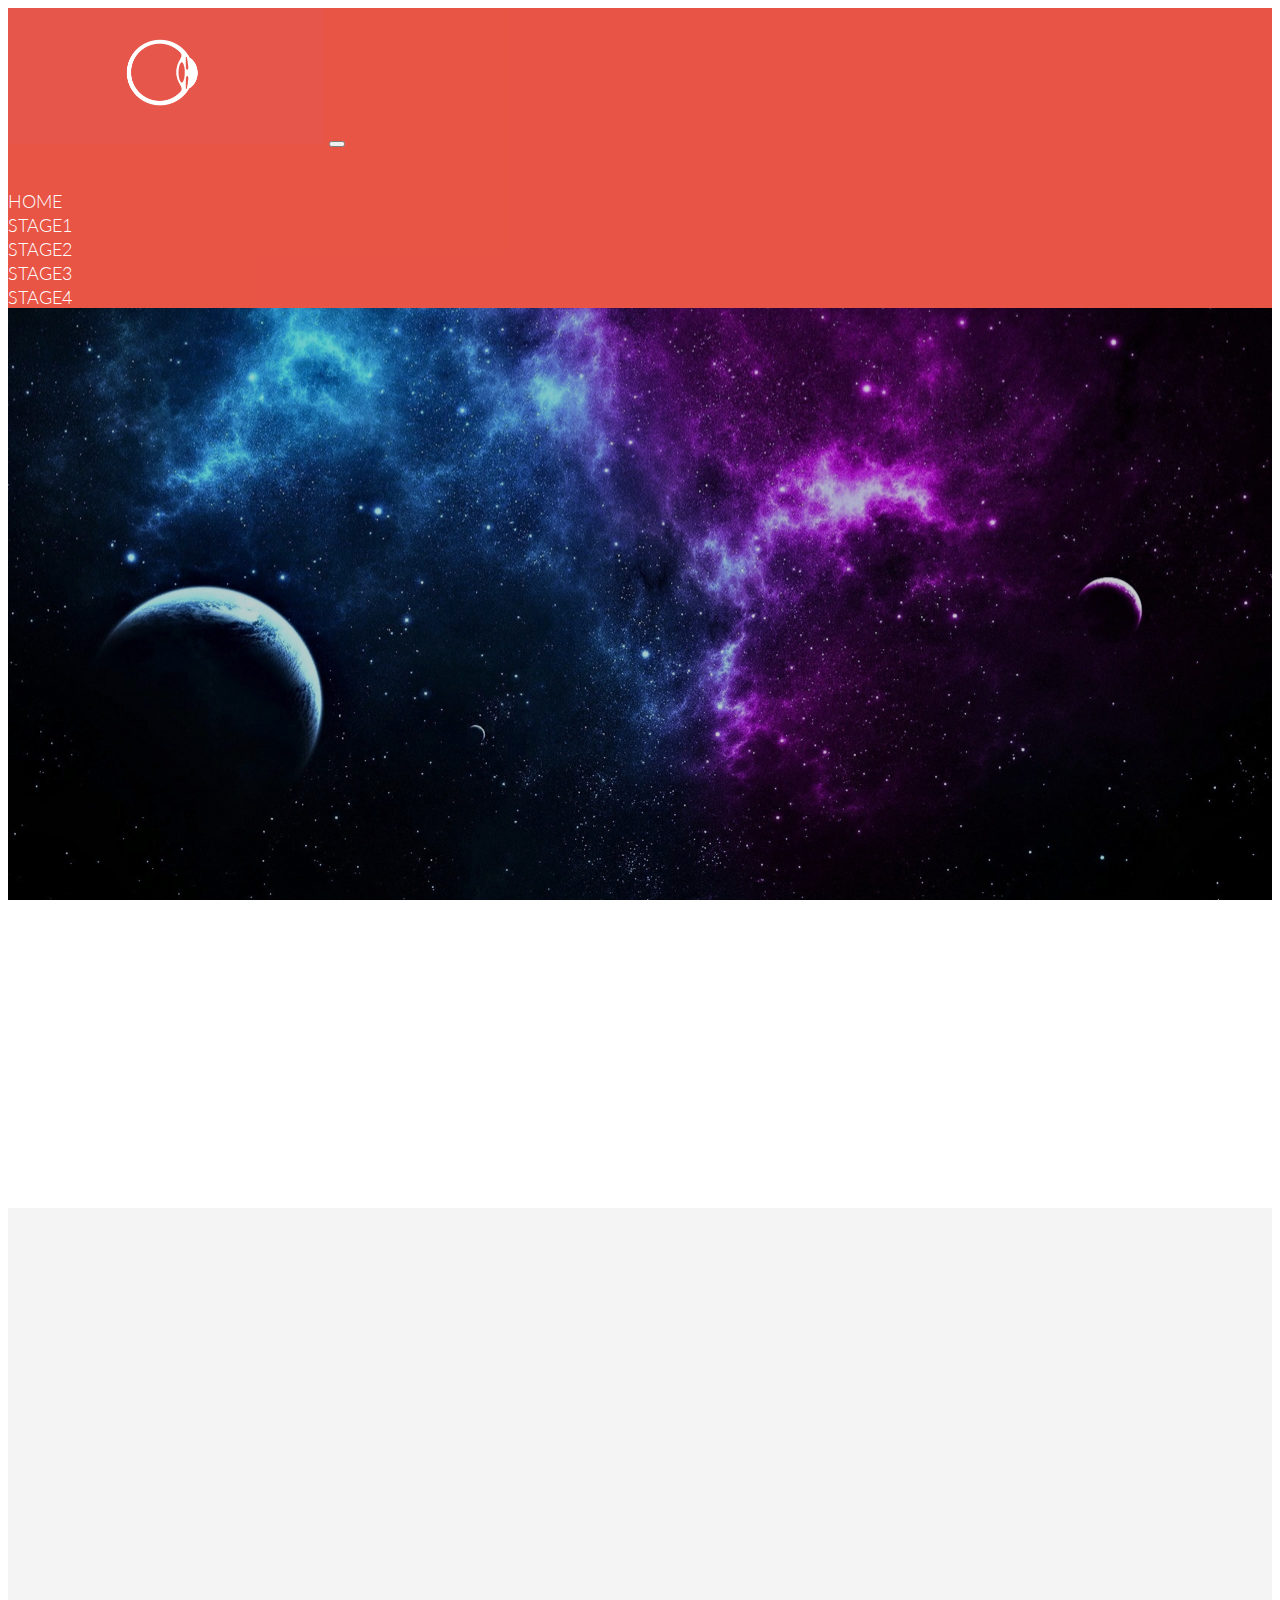
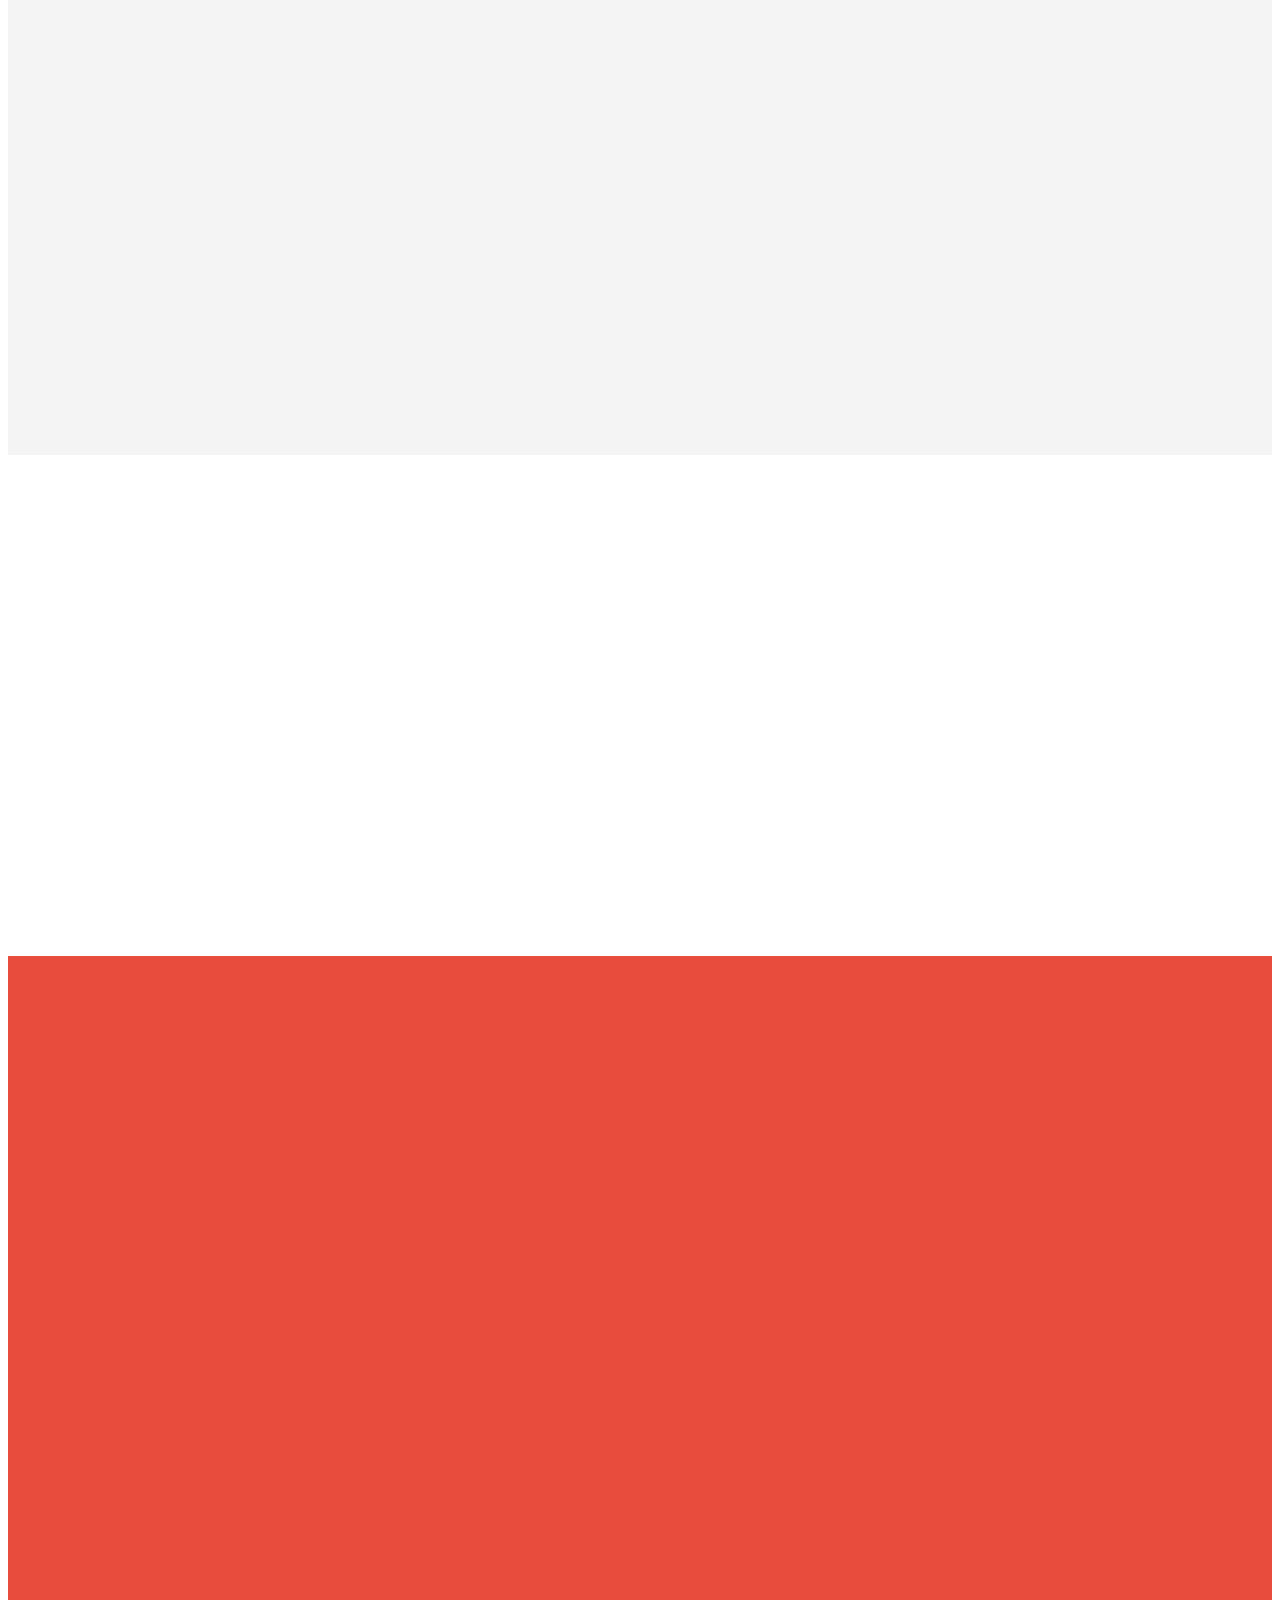
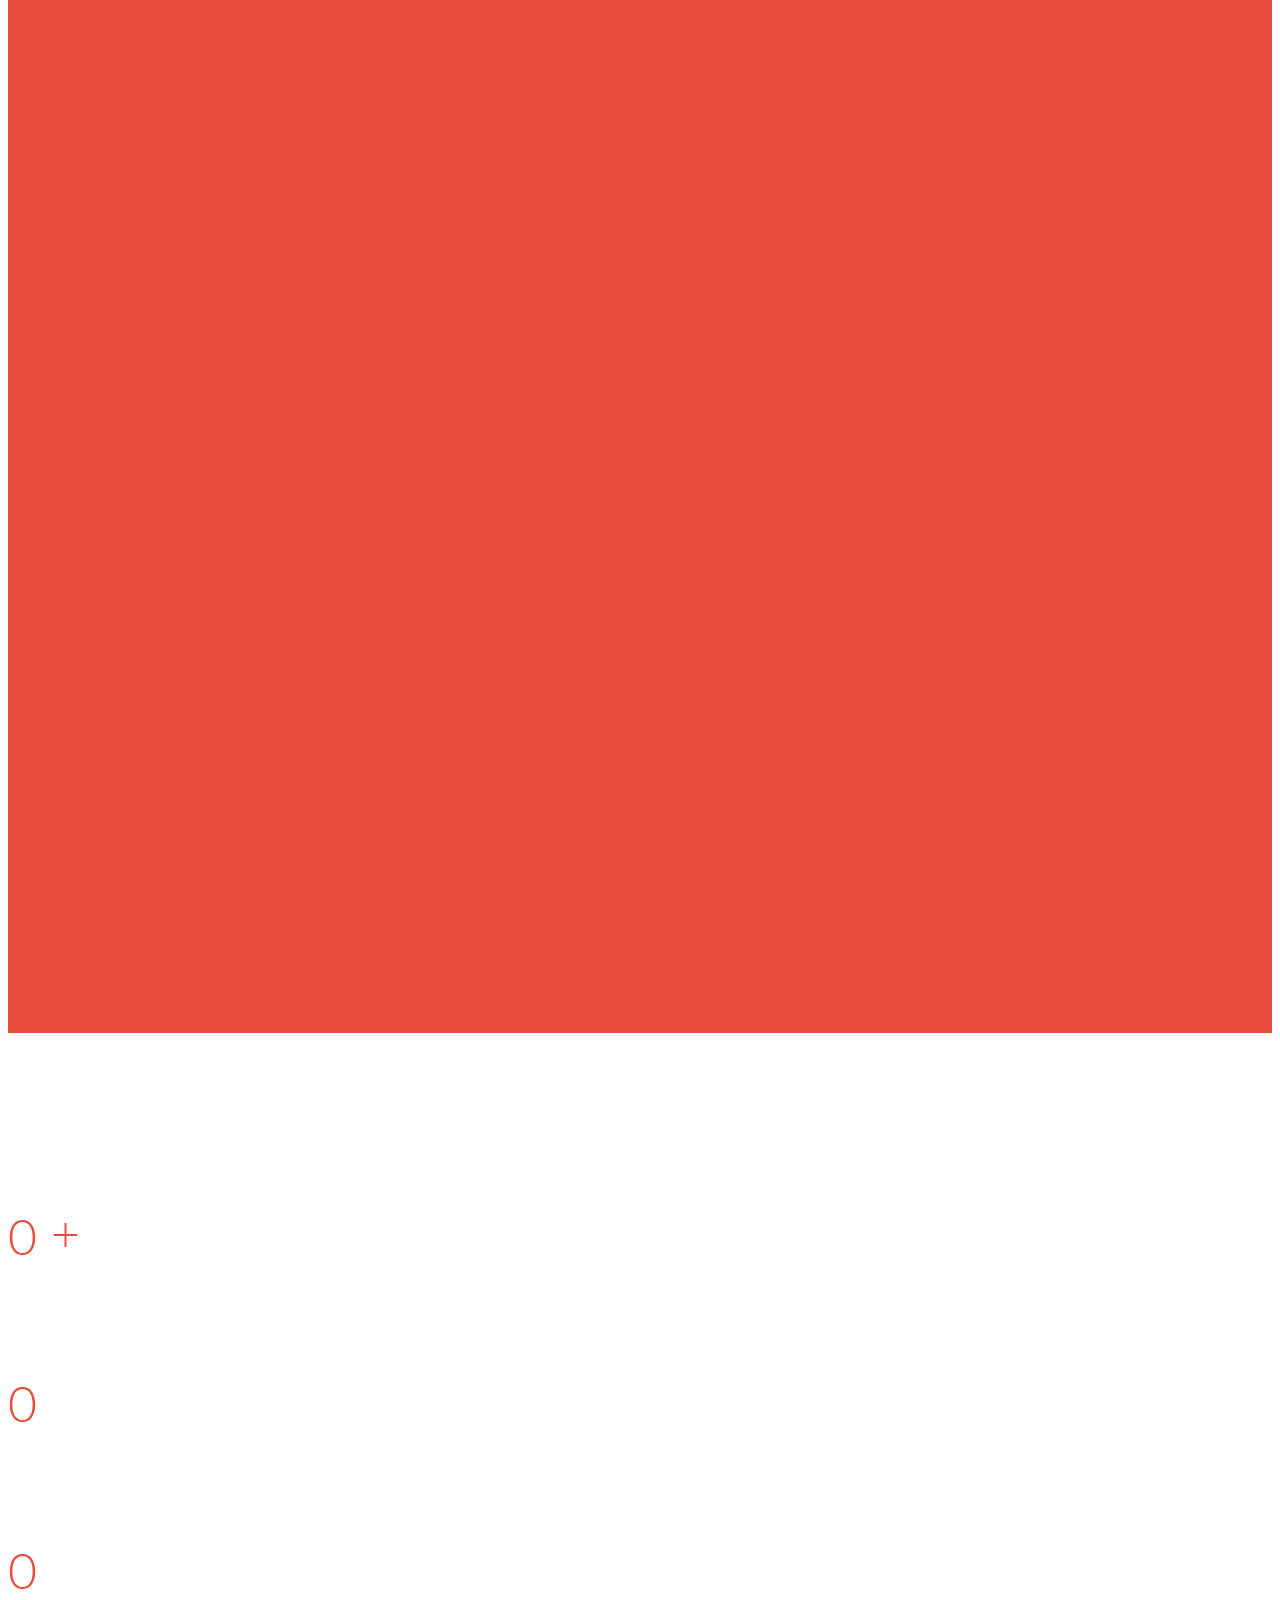
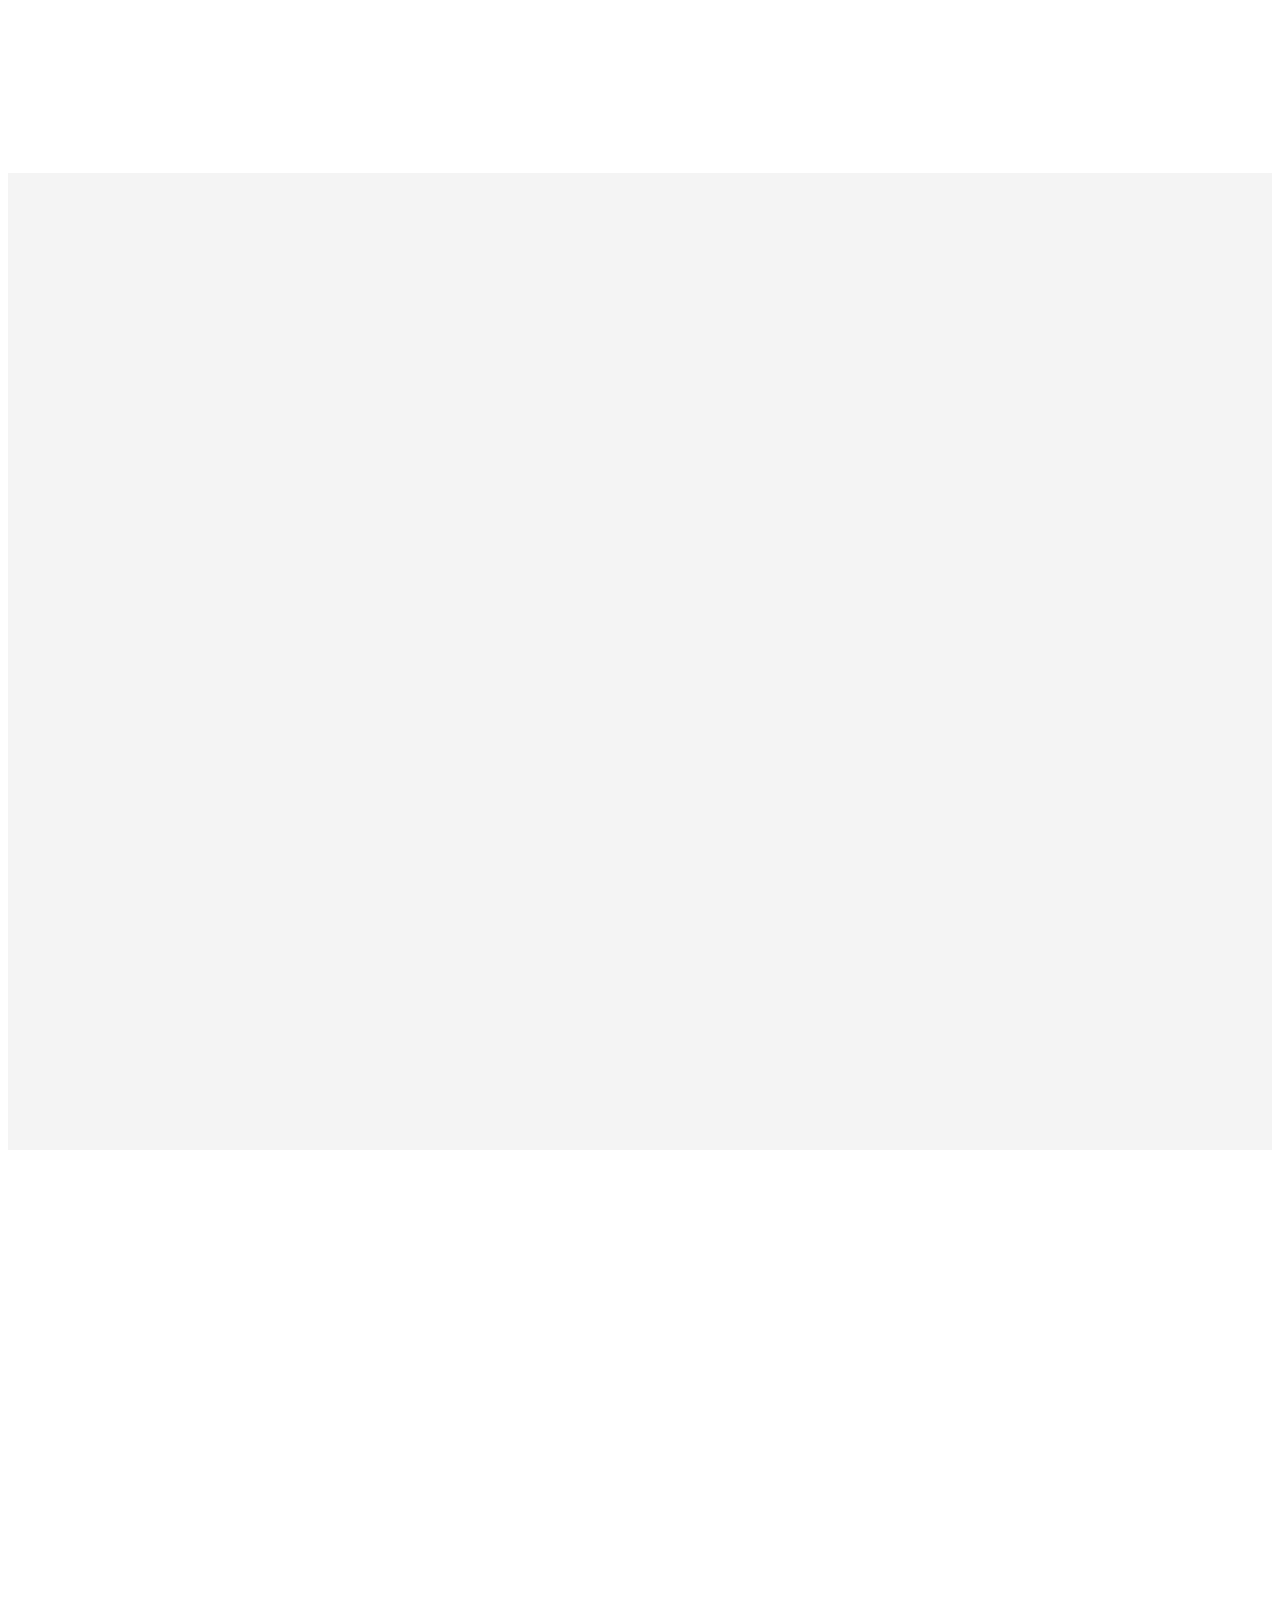
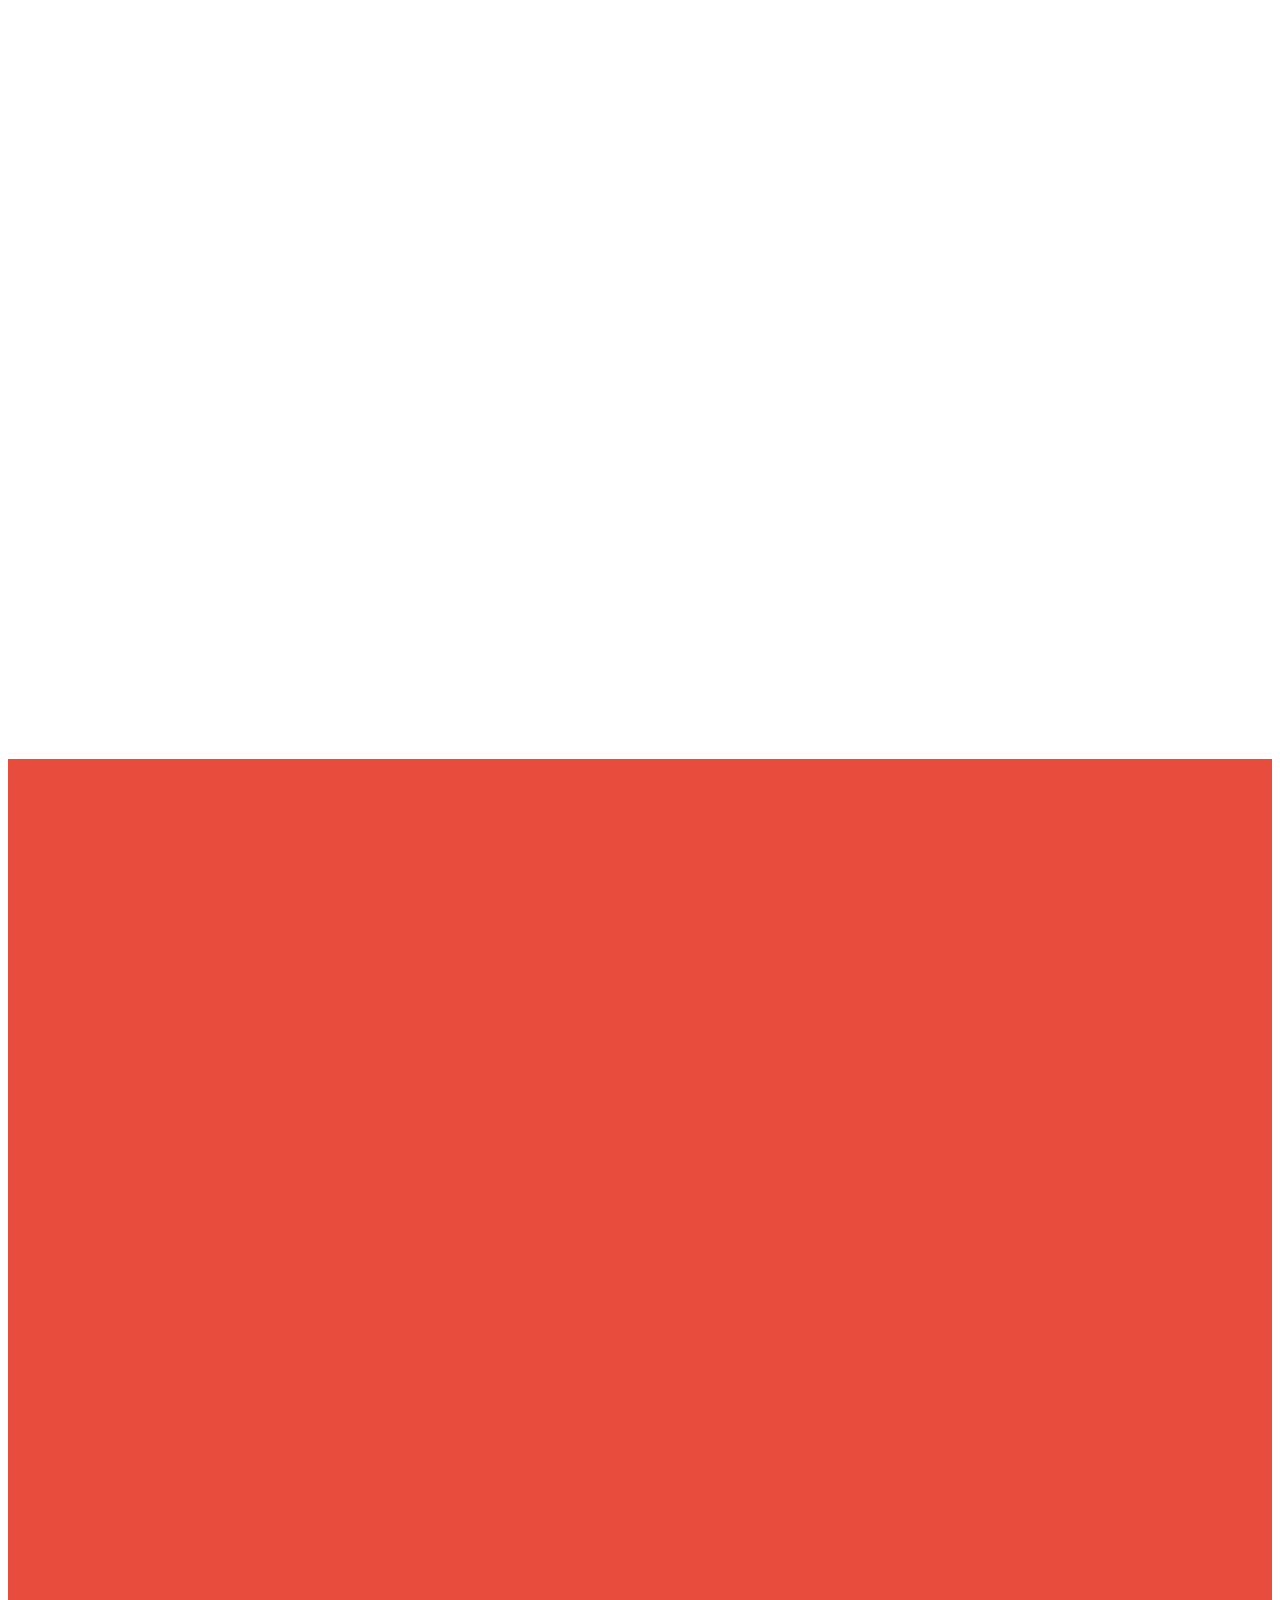
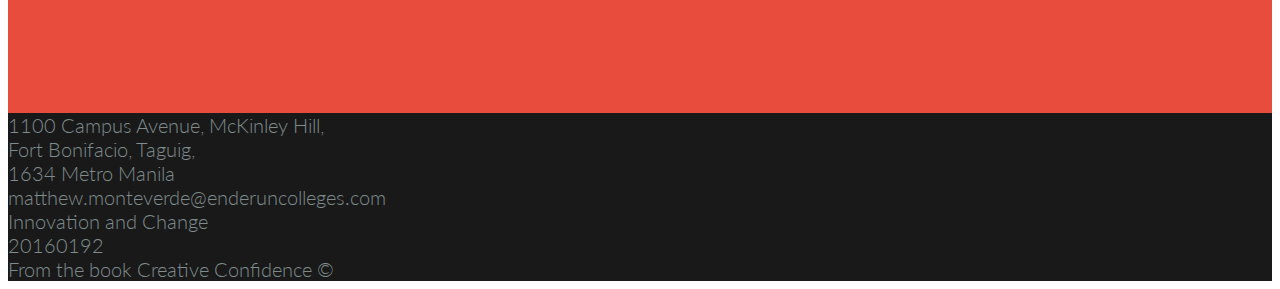
<file: index.html>
<!DOCTYPE html>
<html lang="en">
<head>
    <meta name="viewport" content="width=device-width, initial-scale=1.0">
    <meta charset="UTF-8">
    <meta name="viewport" content="width=device-width, initial-scale=1.0">
    <meta http-equiv="X-UA-Compatible" content="ie=edge">
    <link rel="stylesheet" text="text/css" href="vendors/css/ionicons.min.css">
    <link href='http://fonts.googleapis.com/css?family=Lato:100,300,400,300italic' rel='stylesheet' type='text/css'>
    <link rel="stylesheet" href="https://stackpath.bootstrapcdn.com/bootstrap/4.1.3/css/bootstrap.min.css" integrity="sha384-MCw98/SFnGE8fJT3GXwEOngsV7Zt27NXFoaoApmYm81iuXoPkFOJwJ8ERdknLPMO" crossorigin="anonymous">
    <link rel="stylesheet" href="resources/css/style.css">
    <link rel="stylesheet" href="resources/css/queries.css">
    <link rel="stylesheet" href="vendors/css/odometer-theme-minimal.css">
    <link rel="stylesheet" href="vendors/css/animate.css">
    <title>Seeds of Creative Energy</title>
</head>
<body>
    <!--- NAVIGATION BAR --->
    <nav class="navbar navbar-dark navbar-expand-lg fixed-top wow fadeIn">
        <div class="container navbar-inner">
            <a href="index.html" class="navbar-brand meter-logo"><img src="resources/img/logo.png" href="index.html" class="d-inline-block"></a>
            <button class="navbar-toggler" data-toggle="collapse" data-target="#navbarCollapse">
                <span class="navbar-toggler-icon"></span>
            </button>
            <div class="collapse navbar-collapse" id="navbarCollapse">
                <ul class="navbar-nav mr-auto">
                    <li class="nav-item mr-3">
                        <a href="index.html" class="nav-link" style="color: white;">HOME</a>
                    </li>
                    <li class="nav-item mr-3">
                        <a href="stage1.html" class="nav-link" style="color: white;">Stage1</a>
                    </li>
                    <li class="nav-item mr-3">
                        <a href="stage2.html" class="nav-link" style="color: white;">Stage2</a>
                    </li>
                    <li class="nav-item">
                        <a href="stage3.html" class="nav-link" style="color: white;">Stage3</a>
                    </li>
                    <li class="nav-item">
                        <a href="stage4.html" class="nav-link" style="color: white;">Stage4</a>
                    </li>
                  
                </ul>
            </div>
        </div>
    </nav>

    <!--- MAIN HEADER --->
    <header class="main-header" >
        <div class="header-text wow fadeIn" data-wow-offset="250">
            <h1>Seeds of <br>creative energy<br></h1>
            <a class="btn btn-primary btn-circle center-block mr-2" href="stage1.html" role="button">Rethink Everything</a>
            <a class="btn btn-outline-primary center-block mr-2 js--scroll-to-potential" href="#" role="button">Potential</a>
        </div>
    </header>

    <!--- FEATURES-SECTION --->
    <section class="features-section primary-section">
        <div class="container">
            <div class="row">
                <div class="col-lg-12 text-center">
                    <h2 class="wow fadeInUp" data-wow-offset="300">Creative Minds</h2>
                    <img class="jobs wow fadeInUp" data-wow-offset="200" src="resources/img/jobs.jpg" alt="" >
                    <p class="short-copy text-lg-center wow fadeInUp" data-wow-offset="100">“the minute that you understand that you can poke life and actually something will … pop out the other side, that you can change it, you can mold it, that’s maybe the most important thing … Once you learn that, you’ll never be the same again." -Steve Jobs
                    </p>
                </div>
            </div>
        </div>    
    </section>

    <!--- COSMOS-SECTION --->
    <section class="cosmos-section primary-section">
        <div class="container">
            <div class="row">
                <div class="col-lg-12 text-center">
                    <h2 class="wow fadeInUp" data-wow-offset="300">Cosmos</h2>
                    <p class="short-copy text-lg-center wow fadeInUp" data-wow-offset="300">You are not an isolated entity, but a unique, irreplaceable part of the cosmos. Don't forget this. You are an essential piece of the puzzle of humanity. Each of us is a part of a vast, intricate, and perfectly ordered human community. But where do you fit into this web of humanity? It is important to step back and assess where you want to spend your energy on. This guided methodology teaches us how to unleash our creative energy. Let's start with the basics!
                    </p>
                </div>
            </div>
        </div>    
    </section>    

<!--- SWEET-SECTION --->
        <section class="sweet-section primary-section">
            <div class="container">
                <div class="row">
                    <div class="col-lg-12 text-center">
                        <h2 class="wow fadeInUp" data-wow-offset="300">A Balance Act</h2>
                        <p class="short-copy text-lg-center wow fadeInUp" data-wow-offset="300">Lorem ipsum dolor sit amet, consectetur adipisicing elit. Placeat et fugiat quisquam eligendi, dolorem quidem tenetur sequi voluptatem corporis enim praesentium maxime. Rem sequi illum eos nesciunt numquam, praesentium aspernatur magni vero architecto. Unde ipsam est distinctio libero porro ad quasi maxime delectus, placeat, inventore id, assumenda nobis magni dicta. Provident corporis, quam maiores iste libero recusandae nisi voluptate qui rerum sit fugiat odit ducimus dolor dolores nobis repellendus expedita dolorem id temporibus doloremque repudiandae doloribus aspernatur modi? Modi, assumenda? Id, illum? Odio ratione corporis officiis sunt a vero aliquid repellat, deleniti consectetur! Voluptate aliquid laudantium laborum illum asperiores iste quis mollitia dolor porro quod ullam nostrum praesentium rem culpa magni, incidunt dolorum quisquam cumque, libero vel reprehenderit id quos? Iste vel quae numquam et provident ea laboriosam animi quibusdam quisquam porro culpa veritatis, sit eaque consequuntur sed sunt quis id aliquam veniam tempora temporibus dignissimos eos aliquid voluptates. Eos.
                        </p>
                    </div>
                </div>
                <div class="row">
                    <img class="sweet center wow fadeInUp" data-wow-offset="200" src="resources/img/sweet.jpg" alt="" height=370 width=600>
                </div>
                <div class="row justify-content-around wow fadeInUp" data-wow-offset="200">
                    <div class="col-lg-4 text-center">
                        <i class="ion-flash icon"></i>
                        <h3>Technical (Feasible)</h3>
                        <p class="p-feature">Lorem ipsum dolor sit amet consectetur adipisicing elit. Est numquam repellendus dolorem accusantium ipsa iste a, veniam cumque, praesentium obcaecati eaque excepturi ullam quasi quisquam?</p>
                    </div>
                    <div class="col-lg-4 text-center item-hl">
                        <i class="icon ion-settings"></i>
                        <h3>People (Desirable)</h3>
                        <p class="p-feature">Lorem ipsum dolor sit amet consectetur adipisicing elit. Libero voluptatum earum ipsum, numquam magni nisi? A hic voluptatum aperiam dignissimos alias molestias vero distinctio omnis? </p>
                    </div>
                    <div class="col-lg-4 text-center item-hl">
                        <i class="ion-ios-stopwatch icon"></i>
                        <h3>Business (Viable)</h3>
                        <p class="p-feature">Lorem ipsum dolor sit amet consectetur, adipisicing elit. Tempora, ab officiis! Quibusdam fuga consequatur voluptate. Quibusdam omnis ut, hic dolorum in tempore itaque blanditiis delectus.</p>
                    </div>
                </div>
            </div>    
        </section>


    <!--- ODOMETER --->
    <section class="odometer-section primary-section">
        <div class="container">
            <div class="row">
                <div class="col-lg-4 text-center">
                    <p id="odometer" class="odometer odometer_number_one">
                   0
                    </p>
                    <h3 class="text-center wow flash" data-wow-offset="100">CREATIVE MINDS</h3>
                </div>
                <div class="col-lg-4 text-center">
                    <p id="odometer" class="odometer odometer_number_two">
                   0
                    </p>
                    <h3 class="text-center wow flash" data-wow-offset="100">METHODOLOGY</h3>
                </div>
                <div class="col-lg-4 text-center">
                    <p id="odometer" class="odometer odometer_number_three">
                   0
                    </p>
                    <h3 class="text-center wow flash" data-wow-offset="100">STAGES</h3>
                </div>
            </div>
        </div>
    </section>

    <!--- PROCESS-SECTION --->
    <section class="process-section primary-section">
        <div class="container">
            <div class="row">
                <div class="col-lg-12 text-center">
                    <h2 class="wow fadeInUp" data-wow-offset="400">DESIGN METHODOLOGY</h2>
                </div>
            </div>
            <div class="row wow fadeInUp" data-wow-offset="400">
                <div class="col-lg-3">
                    <h3 class="col text-xs-center text-lg-center">Inspire</h3>
                    <p class="p-feature">Lorem ipsum dolor sit amet, consectetur adipisicing elit. Sapiente recusandae dolor assumenda nesciunt architecto saepe minima ad ipsa, quibusdam eaque!   </p>
                </div>
                <div class="col-lg-3">
                    <h3 class="col text-xs-center text-lg-center">Synthesize</h3>
                    <p class="p-feature">Lorem ipsum dolor sit amet, consectetur adipisicing elit. Error odio sequi laudantium debitis sit. Dolores molestiae eos saepe doloremque, delectus deleniti ducimus iusto sit minima.</p>
                </div>
                <div class="col-lg-3">
                    <h3 class="col text-xs-center text-lg-center">Ideate</h3>
                    <p class="p-feature">Lorem ipsum dolor sit, amet consectetur adipisicing elit. Rerum, adipisci perferendis mollitia voluptate optio laudantium, natus facere provident quos dolore cumque at consequuntur doloremque rem.</p>
                </div>
                <div class="col-lg-3">
                    <h3 class="col text-xs-center text-lg-center">Implement</h3>
                    <p class="p-feature">Lorem ipsum dolor sit amet consectetur adipisicing elit. Accusamus, ea. Ad, assumenda dolorum error exercitationem possimus repudiandae culpa hic, ipsam magni molestias ex eligendi accusamus!</p>
                </div>
            </div>
            <div class="row mt-5">
                <img src="resources/img/art-2.jpg" class = "flat wow fadeInUp" data-wow-offset="200" alt="" style="width: 200px;">
            </div>
        </div>
    </section>

    <!-- POTENTIAL-SECTION -->
    <section class="potential-section js--potential-section primary-section">
        <div class= "container">
            <div class="row">
                <div class="col-lg-6 photo-image text-center wow fadeInRight" style="font-size: 8px;">
                    <img class=" wow fadeInLeft" data-wow-offset="400" src="resources/img/philippines.png" alt="">
                    <div class="mt-3">Icons made by <a href="http://www.freepik.com" title="Freepik">Freepik</a> from 
                    <a href="https://www.flaticon.com/" title="Flaticon">www.flaticon.com</a> is licensed by 
                    <a href="http://creativecommons.org/licenses/by/3.0/" title="Creative Commons BY 3.0" target="_blank">CC 3.0 BY</a>
                    </div>
                </div>
                <div class="col-lg-6 text-left text-center photo-image-p">
                    <h2 class="wow fadeInDown" data-wow-offset="450">The Philippines is Creative</h2>
                    <p class="potential-s p-lg-feature wow fadeInRight" data-wow-offset="250">Lorem ipsum dolor sit amet consectetur adipisicing elit. Delectus perferendis iste, unde blanditiis commodi mollitia! Et sed consequuntur minus aperiam, ipsa suscipit numquam error natus quasi maxime doloribus possimus? Est, eius quidem iste temporibus error, sint non consequatur iure rem rerum sapiente? Perferendis architecto perspiciatis deserunt numquam ipsum ea velit impedit sit similique repellat beatae veritatis, soluta, facere quasi quod!
                    </p>
                    <hr class="wow fadeInUp" data-wow-offset="250">
                </div>
            </div>
        </div>
    </section>

    <!-- CONTACT-SECTION -->
    <section class="contact-section primary-section">
        <div class="container">
            <div class="row wow fadeInDown" data-wow-offset="200">
                <div class="col-lg-12">
                    <h2>Let's get in touch</h2>
                </div>
            </div>
            <div class="row mt-2">
                <div class="map col-lg-6 wow fadeInUp" data-wow-offset="200">
                    <iframe src="https://www.google.com/maps/embed?pb=!1m18!1m12!1m3!1d3862.1661642555437!2d121.05084995076093!3d14.532486182587702!2m3!1f0!2f0!3f0!3m2!1i1024!2i768!4f13.1!3m3!1m2!1s0x3397c8c6d1756ca1%3A0xcfd103c7efac2010!2sEnderun+Colleges!5e0!3m2!1sen!2sph!4v1557902924250!5m2!1sen!2sph" width="100%" height="450" frameborder="0" style="border:0" allowfullscreen></iframe>
                </div>
                <div class="col-lg-6">
                    <div>
                        <form>
                            <div class="form-group wow fadeInRight" data-wow-offset="200">
                                <input type="text" class="form-control form-control-sm" placeholder="Name">
                            </div>
                            <div class="form-group wow fadeInRight" data-wow-offset="200">
                                <input type="email" class="form-control form-control-sm" placeholder="Email">
                            </div>
                            <div class="form-group wow fadeInRight" data-wow-offset="200">
                                <input class="form-control form-control-sm" placeholder="Contact Number">
                            </div>
                            <div class="form-group wow fadeInRight" data-wow-offset="200">
                                <input class="form-control form-control-sm" placeholder="Company">
                            </div>
                            <div class="form-group wow fadeInRight" data-wow-offset="200">
                                <textarea class="form-control form-control-sm" placeholder="Message"></textarea>
                            </div>
                            <input type="submit" value="Submit" class="btn btn-outline-light btn-fix-contact wow fadeInUp" data-wow-offset= "120">
                        </form>    
                    </div>
                </div>
            </div>
        </div>
    </section>

    <!-- MAIN-FOOTER -->
    <footer class="main-footer py-lg-5">
        <div class="container">
            <div class="row ">
                <div class="col-md-6 text-md-left">
                        1100 Campus Avenue, McKinley Hill, <br> Fort Bonifacio, Taguig, <br>1634 Metro Manila
                </div>
                <div class="col-md-6 text-md-right">matthew.monteverde@enderuncolleges.com<br>
                        Innovation and Change<br>
                        20160192
                </div>
            </div>
            <div class="row">
                <div class="col-md-6 offset-md-3 text-center">From the book Creative Confidence &copy;</div>
            </div>
        </div>
    </footer> 

    <script src="http://code.jquery.com/jquery-3.3.1.min.js"   integrity="sha256-FgpCb/KJQlLNfOu91ta32o/NMZxltwRo8QtmkMRdAu8=" crossorigin="anonymous"></script>
    <script type="text/javascript"></script>
    <script src="https://cdnjs.cloudflare.com/ajax/libs/popper.js/1.14.3/umd/popper.min.js" integrity="sha384-ZMP7rVo3mIykV+2+9J3UJ46jBk0WLaUAdn689aCwoqbBJiSnjAK/l8WvCWPIPm49" crossorigin="anonymous"></script>
    <script src="https://stackpath.bootstrapcdn.com/bootstrap/4.1.3/js/bootstrap.min.js" integrity="sha384-ChfqqxuZUCnJSK3+MXmPNIyE6ZbWh2IMqE241rYiqJxyMiZ6OW/JmZQ5stwEULTy" crossorigin="anonymous"></script>
    <script src="vendors/js/odometer.js"></script>
    <script src="vendors/js/wow.min.js"></script>
    
    <script>

    // odometer //

        $.fn.isInViewport = function() {
            var elementTop = $(this).offset().top;
            var elementBottom = elementTop + $(this).outerHeight();

            var viewportTop = $(window).scrollTop();
            var viewportBottom = viewportTop + $(window).height();

            return elementBottom > viewportTop && elementTop < viewportBottom;
        };

        $(window).on('resize scroll', function() {
        $('.odometer').each(function() {
            if ($(this).isInViewport()) {
        
                setTimeout(function(){
                $('.odometer_number_one').html(34);
                $('.odometer_number_two').html(1);
                $('.odometer_number_three').html(4);
        }, 0);
        } else {
        }
        });
        });

    // wow.js // 

    new WOW().init();

    /* Scroll to Potential */
        $(document).ready(function() {
            $('.js--scroll-to-potential').click(function () {
        $('html, body').animate({scrollTop: $('.js--potential-section').offset().top}, 1000);
            });
        });


    </script>
</body>
</html>
</file>
<file: resources/css/style.css>
/* ------------------------------------- */
/* MAIN */
/* ------------------------------------- */

body {
    background: rgb(255, 255, 255);
    color: rgb(0, 0, 0);
    font-family: 'Lato';
}

html {
    background-color: #fff;
    color: #555;
    font-family: 'Lato', 'Arial', sans-serif;
    font-weight: 300;
    font-size: 20px;
    text-rendering: optimizeLegibility;
}

/*-- HEADERS --*/
h1,
h2,
h3 {
    font-weight: 300;
    text-transform: uppercase;
}

h1 {
    margin-top: 0;
    margin-bottom: 20px;
    color: #fff;
    font-size: 220%; 
    word-spacing: 4px;
    letter-spacing: 1px;
}

h2 {
    font-size: 180%;
    word-spacing: 2px;
    text-align: center;
    margin-bottom: 30px;
    letter-spacing: 1px;
    color: #555;
}

h2:after {
    display: block;
    height: 2px;
    background-color: #e74c3c;
    content: " ";
    width: 200px;
    margin: 0 auto;
    margin-top: 30px;
}

h3 {
    font-size: 110%;
    text-align: center;
    color: #555;
    margin-bottom: 15px;
}

h4 {
    color: #e74c3c;
    font-size: 150%;
    margin-top: 190px;

}

h5 {
    color: white;
    font-size: 250%;
    font-weight: 300;
}

/*-- PARAGRAPHS --*/

.p-feature,
.p-lg-feature {
    font-weight: 350;
    color: #555;
}


.p-feature {
    font-size: 90%;
}

.short-copy {
    line-height: 145%;
    width: 70%;
    margin-left: 15%;
    text-align: center;
    margin-bottom: 30px;
    color: #555;
}

/* ------------------------------------- */
/* FEATURES */
/* ------------------------------------- */

/*-- NAVIGATION-LOGO --*/

.meter-logo img{
    width: 25%;
    height: 25%;
}


/*-- ICON --*/

.icon {
    font-size: 300%;
    color: #e74c3c;
    margin-bottom: 10px
}

/*-- BUTTONS --*/
.btn-circle {
    display: inline-block;
    padding: 10px 30px;
    border-radius: 15px;
    text-align: center;
    font-size: 15px; 
    line-height: 1.1;
    text-transform: uppercase;
    background-color: #e74c3c;
    border-radius: 200px;
}

.btn-circle:hover {
    background-color: #e74c3c;
}

.btn-outline-primary {
    display: inline-block;
    padding: 10px 30px;
    border-radius: 15px;
    text-align: center;
    font-size: 15px; 
    line-height: 1.1;
    text-transform: uppercase;
    color: #e74c3c;
    border-radius: 200px;
    border-color: #e74c3c;
}

.btn-outline-primary:hover {
    background-color: #e74c3c;
}

.btn-fix-contact, 
.btn-fix-signup {
    padding: 0 2%;
    font-size: 110%;
    width: 100%;
}


/* ------------------------------------- */
/* NAVIGATION */
/* ------------------------------------- */
/*-- NAVIGATION BAR --*/

.navbar {
    font-weight: 300;
    opacity: 0.95;
    background-color: #e74c3c;
}

.navbar-nav {
    color: #e74c3c;
    font-size: 20px;
    list-style: none;
    margin-top: 40px;
}

.navbar-nav li a:link,
.navbar-nav li a:visited {
    padding: 5px 0;
    color: white;
    text-decoration: none;
    text-transform: uppercase;
    font-size: 90%;
    border-spacing: 0;
    border-bottom: 2px solid transparent;
    transition: border-bottom 0.5s;
}

.navbar-nav li a:hover,
.navbar-nav li a:active {
    border-bottom: 2px solid white;
}

/* ------------------------------------- */
/* HEADERS */
/* ------------------------------------- */

/*-- MAIN HEADER --*/

.main-header {
    display: table;
    width: 100%;
    height: 100vh;
    min-height: 786px;
    background-image: linear-gradient(rgba(0, 0, 0, 0.2), rgba(0, 0, 0, 0.2)), url(../css/shatter.gif);
    opacity: 1;
    position: relative;
    overflow: hidden;

    background-attachment: fixed;
    background-position: center;
    background-repeat: no-repeat;
    background-size: cover;
}

  .header-text {
    position: absolute;
    width: 1140px;
    top: 50%;
    left: 50%;
    -webkit-transform: translate(-50%, -50%);
    -ms-transform: translate(-50%, -50%);
    transform: translate(-50%, -50%);
}

/*-- SECOND HEADER (FOR SECONDARY HTML FILES) --*/

.second-header {
    display: table;
    width: 100%;
    height: 50vh;
    background-image: url(../css/shatter.gif);
    position: relative;
    overflow: hidden;
    background-attachment: fixed;
    background-position: center;
    background-repeat: no-repeat;
    background-size: cover;
}


/* ------------------------------------- */
/* INDEX.HTML FILE */
/* ------------------------------------- */
/*--FEATURE-SECTION--*/

.features-section {
    padding-top: 120px;
    padding-bottom: 70px;
    background-color: #f4f4f4;
}

.jobs {
    margin-bottom: 30px;
    height: 350px;
    width: 510px;
}

.center {
  display: block;
  margin-left: auto;
  margin-right: auto;
}

/*--COSMOS-SECTION--*/

.cosmos-section {
    padding-top: 120px;
    background-color: white;
    padding-bottom: 70px;
}

/*--SWEET-SECTION--*/

.sweet-section {
    padding-top: 120px;
    background-color: #e74c3c;
    padding-bottom: 70px;
}

.sweet-section h2 {
    color: white;
}

.sweet-section h2:after {
    display: block;
    height: 2px;
    background-color: white;
    content: " ";
    width: 200px;
    margin: 0 auto;
    margin-top: 30px;
}

.sweet-section .short-copy {
    color: white;
}

.sweet-section .icon {
    color: white;
}

.sweet-section .p-feature {
    color: white;
}

.sweet-section h3 {
    color: white;
}

/*--ODEMETER-SECTION--*/

.odometer-section  {
    background-image: linear-gradient(rgba(0, 0, 0, 0.8), rgba(0, 0, 0, 0.8)), url("galaxy.jpg");
    padding-top: 120px;
    padding-bottom: 120px; 
    background-attachment: fixed;
    background-position: center;
    background-repeat: no-repeat;
    background-size: cover;
}

.odometer-section h3 {
    margin-top: 0;
    color: white;
}

.odometer {
    font-size: 50px;
    color: #e74c3c;
    margin-bottom: 5px;;
}


.odometer_number_one .odometer-inside:after {
    content: " +";
}

/*--PROCESS-SECTION--*/

.process-section {
    padding-top: 120px;
    background-color: #f4f4f4;
    counter-reset: ctr;
}

.process-section img {
    height: 60%;
    width: 60%;
}
  
.process-section h3 {
    margin-top: 50px;
    line-height: 2.5rem;
    position: relative;
  }
  
.process-section h3::before {
    content: counter(ctr);
    counter-increment: ctr;
    display: block;
    font-size: 1.2rem;
    font-weight: 500;
    text-align: center;
    color: #FFFFFF;
    background-color: #e74c3c;
    height: 2.3rem;
    width: 2.3rem;
    border-radius: 50%;
    position: absolute;
    left: 0;
    top: 0;
  }

  .flat {
      display: block;
      margin-left: auto;
      margin-right: auto;
      width: 250px;
      height: 250px;
  }


/*--POTENTIAL-SECTION--*/

.potential-section hr {
    background-color: none !important;
    height: 1px !important;
    width: 70% !important;
}

.photo-image {
    background-color: white;
    padding-top: 170px;
    padding-bottom: 70px;
    position: left;
}

.photo-image-p {
    padding-top: 150px;
}

.potential-section img {
    height: 90%;
}

.potential-s {
    line-height: 145%;
    width: 100%;
    text-align: center;
    color: #555;
    margin-bottom: 30px;
}

/*-- CONTACT-SECTION --*/

.contact-section {
    padding-top: 120px;
    background-color: #e74c3c;
    padding-bottom: 70px;
}

.contact-section h2 {
    color: white;
}

.contact-section h2:after {
    display: block;
    height: 2px;
    background-color: white;
    content: " ";
    width: 200px;
    margin: 0 auto;
    margin-top: 30px;
}

/* ------------------------------------- */
/* FOOTER */
/* ------------------------------------- */
/*-- MAIN FOOTER --*/

.main-footer {
    background-color: rgba(0, 0, 0, 0.900);
    color: #7f8c8d;
    clear: both;
}

/* ------------------------------------- */
/* SECONDARY HTML FILES */
/* ------------------------------------- */

/*-- ABOUT HTML FILE --*/

.history-section, 
.businessprocess-section,
.operate-section {
    padding-top: 120px; 
    padding-bottom: 70px;
}

.history-section {
    background-color: white;
}

.businessprocess-section {
    background-color: #f4f4f4;
}

.operate-section {
    background-color: #e74c3c;
}

.operate-section h2,
.operate-section p {
    color: white;
    text-align: center;
}

.operate-section h2:after {
    display: block;
    height: 2px;
    background-color: white;
    content: " ";
    width: 200px;
    margin: 0 auto;
    margin-top: 30px;
}    

.diamond {
    height: 470px;
    width: 660px;
}

.blueprint {
    height: 480px;
    width: 580px;
}

.journey {
    height: 280px;
    width: 600px;
}
/*-- EQUIPMENT HTML FILE --*/

.equipment-showcase {
    list-style: none;
    width: 100%;
}

ul {
    margin: 0;
    padding: 0;
}

.equipment-showcase li {
    display: block;
    width: 50%;
}

.equipment-photo {
    width: 100%;
    margin: 0;
    overflow: hidden;
    background-color: #000;
}

.equipment-photo img {
    opacity: 0.7;
    width: 100%; 
    height: auto;
    transform: scale(1.18);
    transition: transform 0.5s, opacity 0.5s;
}

.equipment-photo img:hover {
    opacity: 1;
    transform: scale(1.03);
}

.equipment-photo content img:hover {
    opacity: 1;
}

.img__description {
    top: 0;
    bottom: 0;
    left: 0;
    right: 0;
    background: rgba(29, 106, 154, 0.72);
    color: #fff;
    visibility: hidden;
    opacity: 0;
}

/*-- CAREERS HTML FILE --*/

.position-section, 
.available-section,
.signup-section {
    padding-top: 120px; 
}

.position-section {
    background-color: white;
    padding-bottom: 70px;
}

.available-section {
    background-color: #f4f4f4;
    padding-bottom: 120px;
}

.table {
    width: 60%;
    margin-left: 22%;
    font-family: 'Lato';
    text-align: left;

}

.table td{
    font-weight: 400;
}

.table tr{
    text-align: left;
}

.table .p-lg-feature {
    font-weight: 380;
    color: black;
}


.signup-section {
    background-color: #e74c3c;
    padding-bottom: 120px;
}

.signup-section h2 {
    color: white;
    text-align: center;
}

.signup-section h2:after {
    display: block;
    height: 2px;
    background-color: white;
    content: " ";
    width: 200px;
    margin: 0 auto;
    margin-top: 30px;
}
</file>
<file: resources/css/queries.css>
/*************************************************** for big tablet to 1200px (widths smaller than the 1140px row) */
@media only screen and (max-width: 1200px) {

    .header-text {
        font-size: 90%;
        width: 100%;
        padding: 0 10%;
    }

    .features-section .jobs{
        height: 275px;
        width: 400px;
    }

    .sweet {
        height: 360px;
        width: 580px;
    }

    .process-section h3 {
        line-height: 2.2rem;
        position: relative;
        font-size: 17px;
        text-align: right;
    }
      
    .process-section h3::before {
        content: counter(ctr);
        counter-increment: ctr;
        display: block;
        font-size: 1.1rem;
        font-weight: 500;
        text-align: center;
        color: #FFFFFF;
        background-color: #e74c3c;
        height: 2rem;
        width: 2rem;
        border-radius: 50%;
        position: absolute;
        top: 0;
        right: 100px;
      }

    h4 {
        font-size: 150%;
    }

    h5 {
        font-size: 210%;
    }

    .potential-section img {
        padding-top: 0;
        padding-bottom: 0;
        margin-bottom: 0;
        margin-top: 30px;
        height: 80%;
        width: 80%;
    }

    .potential-section .p-lg-feature{
        font-size: 18px;
    }

    .diamond {
        height: 370px;
        width: 500px;
    }

    .blueprint {
        height: 450px;
        width: 550px;
    }

    .journey {
        height: 270px;
        width: 550px;
    }


}



/***************************************************** for small tablet to big tablet: from 768px to 992px */
@media only screen and (max-width: 992px) {

/* ------------------------------------- */
/* MAIN */
/* ------------------------------------- */

body { font-size: 20px; }

/*-- HEADERS --*/

    h2 { font-size: 160%; }

    h4 { 
        font-size: 150%; 
        margin-top: 180px;
    }

    h5 { 
        font-size: 180%; 
        margin-bottom: 50px;
    }

/*-- PARAGRAPHS --*/

    .p-lg-feature,
    .short-copy {
    font-size: 19px;
    width: 85%;
    margin-left: 6.5%;
    }

/* ------------------------------------- */
/* FEATURES */
/* ------------------------------------- */

/*-- NAVIGATION-LOGO --*/

    .meter-logo {

        width: 70%;
        height:auto;
        
    }

/*-- FORMS --*/

    .form-group { 
        padding: 0 8%; 
    }

    .form-row {
        margin-left: 12%;
    }

    .btn-fix-contact, 
    .btn-fix-signup {
        padding: 0 5%;
        font-size: 110%;
    }

    .btn-fix-contact {
        width: 84%;
    }

    .btn-fix-signup {
        margin-left: 12.5%;
        width: 73%; 
    }

/* ------------------------------------- */
/* HEADERS */
/* ------------------------------------- */

/*-- MAIN HEADER --*/

    .header-text {
        font-size: 90%;
        width: 100%;
        padding: 0 10%;
    }

    .second-header {
        display: table;
        width: 100%;
        height: 35vh;
        background-image: url(../css/shatter.gif);
        position: relative;
        overflow: hidden;
        background-attachment: fixed;
        background-position: center;
        background-repeat: no-repeat;
        background-size: cover;
    }
    

/* ------------------------------------- */
/* SECTIONS*/
/* ------------------------------------- */

    .primary-section {
        padding: 15% 16% 10% 16%;
        text-align: center;
    }

    .secondary-section {
        padding: 13% 7% 10% 7%;
    }



/*--FEATURE-SECTION--*/

    .features-section {
        text-align: center;
    }

    .features-section .jobs{
        height: 250px;
        width: 350px;
    }

    .diamond {
        height: 330px;
        width: 440px;
    }

    .blueprint {
        height: 400px;
        width: 500px;
    }

    .journey {
        height: 260px;
        width: 550px;
    }
    
/*--CONTACT-SECTION--*/

    .contact-section { padding: 15% 0; }

    .map { padding: 0 10% 5% 10%; }

/*--SWEET-SECTION--*/

    .sweet {
        height: 330px;
        width: 530px;
    }

/*--ODOMETER-SECTION--*/

    .odometer { font-size: 210%; }

/*--PROCESS-SECTION--*/

    .process-section { 
        padding: 15% 15% 0 15%;
        text-align: center;
    }

    .process-section h3 {
        line-height: 2.2rem;
        position: relative;
        text-align: center;
    }
      
    .process-section h3::before {
        content: counter(ctr);
        counter-increment: ctr;
        display: block;
        font-size: 1.1rem;
        font-weight: 500;
        text-align: center;
        color: #FFFFFF;
        background-color: #e74c3c;
        height: 2.2rem;
        width: 2.2rem;
        border-radius: 50%;
        position: absolute;
        top: 0;
        left: 90px;
      }

/*--POTENTIAL-SECTION--*/

    .potential-section { padding: 0 8%; }

    .photo-image { padding-top: 20% }
 
    .photo-image-p { padding-top: 0; }

    .potential-section img {
        padding-top: 0;
        padding-bottom: 0;
        margin-bottom: 0;
        height: 90%;
        width: 60%;
    }


/*--AVAILABLE-SECTION--*/

    .table {
        width: 80%;
        margin-left: 12%;
        font-family: 'Lato';
        text-align: left;
    }
    
    .table td{
        font-weight: 400;
        font-size: 19px;
    }

    .table tr{
        text-align: left;
    }
    
    .table .p-lg-feature {
        font-weight: 380;
        color: black;
        font-size: 18px;
    }

/* ------------------------------------- */
/* FOOTER */
/* ------------------------------------- */

    .main-footer {
        font-size: 90%;
        padding: 8% 0;
        text-align: center;
    }   


}



/****************************************************** for small phones to small tablets: 767px */
@media only screen and (max-width: 767px) {

/* ------------------------------------- */
/* MAIN */
/* ------------------------------------- */

body { font-size: 17px; }

/*-- HEADERS --*/

    h2 { font-size: 170%; }

    h4 { 
        font-size: 140%; 
        margin-top: 140px;
    }

    h5 { 
        font-size: 155%; 
        margin-bottom: 30px;
    }

/*-- PARAGRAPHS --*/

    .p-lg-feature,
    .short-copy {
    font-size: 16px;
    width: 90%;
    margin-left: 6.5%;
    }

/* ------------------------------------- */
/* FEATURES */
/* ------------------------------------- */

/*-- NAVIGATION-LOGO --*/

    .meter-logo {
        width: 75%;
        height: auto;
    }

/*-- FORMS --*/

    .form-group,
    .form-row { 
        padding: 0 10%; 
    }

    .form-row {
        margin-right: 10%;
    }

    .btn-fix-contact, 
    .btn-fix-signup {
        padding: 0 2%;
        font-size: 110%;
    }

    .btn-fix-contact {
        width: 80%;
    }
    .btn-fix-signup {
        margin-left: 23%;
        width: 56%;
    }

/* ------------------------------------- */
/* HEADERS */
/* ------------------------------------- */

/*-- MAIN HEADER --*/

    .header-text {
        font-size: 75%;
        width: 100%;
        padding: 0 10%;
    }

    .second-header {
        display: table;
        width: 100%;
        height: 20vh;
        background-image: url(../css/shatter.gif);
        position: relative;
        overflow: hidden;
        background-attachment: fixed;
        background-position: center;
        background-repeat: no-repeat;
        background-size: cover;
    }
    

/* ------------------------------------- */
/* SECTIONS*/
/* ------------------------------------- */

    .primary-section {
        padding: 13% 15% 10% 15%;
        text-align: center;
    }

    .secondary-section {
        padding: 13% 0 10% 0;
    }

    

/*--FEATURE-SECTION--*/

    .features-section {
        text-align: center;
    }

    .features-section .jobs{
        height: 180px;
        width: 250px;
    }

    .diamond {
        height: 270px;
        width: 350px;
    }

    .blueprint {
        height: 300px;
        width: 380px;
    }

    .journey {
        height: 180px;
        width: 400px;
    }

/*--CONTACT-SECTION--*/

    .contact-section { padding: 15% 0; }

    .map { padding: 0 13% 5% 13%; }

/*--SWEET-SECTION--*/

    .sweet {
        height: 220px;
        width: 360px;
    }

/*--ODOMETER-SECTION--*/

    .odometer { font-size: 230%; }

/*--PROCESS-SECTION--*/

    .process-section { 
        padding: 15% 15% 0 15%;
        text-align: center;
    }

    .process-section h3 {
        line-height: 1.9rem;
        position: relative;
        text-align: center;
    }
      
    .process-section h3::before {
        content: counter(ctr);
        counter-increment: ctr;
        display: block;
        font-size: 1rem;
        font-weight: 500;
        text-align: center;
        color: #FFFFFF;
        background-color: #e74c3c;
        height: 1.8rem;
        width: 1.8rem;
        border-radius: 50%;
        position: absolute;
        top: 1px;
        left: 40px;
      }

/*--POTENTIAL-SECTION--*/

    .potential-section { padding: 0 8%; }

    .photo-image { padding-top: 20% }
 
    .photo-image-p { padding-top: 0; }

    .potential-section img {
        padding-top: 0;
        padding-bottom: 0;
        margin-bottom: 0;
        height: 90%;
        width: 60%;
    }


/*--AVAILABLE-SECTION--*/

    .table {
        width: 80%;
        margin-left: 15%;
        font-family: 'Lato';
        text-align: left;
    }
    
    .table td{
        font-weight: 400;
        font-size: 16px;
    }

    .table tr{
        text-align: left;
    }
    
    .table .p-lg-feature {
        font-weight: 380;
        color: black;
        font-size: 15px;
    }

/* ------------------------------------- */
/* FOOTER */
/* ------------------------------------- */

    .main-footer {
        font-size: 100%;
        padding: 8% 0;
        text-align: center;
    }   


}


/************************************************************************** for small phones: from 0 to 490px */
@media only screen and (max-width: 490px) {

/* ------------------------------------- */
/* MAIN */
/* ------------------------------------- */

    body { font-size: 16px; }

/*-- HEADERS --*/

    h2 { font-size: 160%; }

    h4 { 
        font-size: 120%; 
        margin-top: 90px;
    }

    h5 { 
        font-size: 150%; 
        margin-bottom: 30px;
    }

/*-- PARAGRAPHS --*/

    .p-lg-feature,
    .short-copy {
    font-size: 14px;
    width: 90%;
    margin-left: 6.5%;
    }

/* ------------------------------------- */
/* FEATURES */
/* ------------------------------------- */

/*-- NAVIGATION-LOGO --*/

    .meter-logo {
        width: 75%;
        height: auto;
    }

/*-- FORMS --*/

    .form-group,
    .form-row { 
        padding: 0 10%; 
    }

    .btn-fix-contact, 
    .btn-fix-signup {
        padding: 0 5%;
        font-size: 110%;
        width: 80%;
    }

    .btn-fix-signup {
        margin-left: 23.5%;
        width: 55%;
    }

/* ------------------------------------- */
/* HEADERS */
/* ------------------------------------- */

/*-- MAIN HEADER --*/

    .header-text {
        font-size: 80%;
        width: 100%;
        padding: 0 10%;
    }

    .second-header {
        display: table;
        width: 100%;
        height: 5vh;
        background-image: url(../css/shatter.gif);
        position: relative;
        overflow: hidden;
        background-attachment: fixed;
        background-position: center;
        background-repeat: no-repeat;
        background-size: cover;
    }
    

/* ------------------------------------- */
/* SECTIONS*/
/* ------------------------------------- */

    .primary-section {
        padding: 20% 10% 10% 10%;
        text-align: center;
    }

    .secondary-section {
        padding: 20% 0 10% 0;
    }

    

/*--FEATURE-SECTION--*/

    .features-section {
        text-align: center;
    }

    .features-section .jobs{
        height: 10%;
        width: 90%;
    }

/*--CONTACT-SECTION--*/

    .contact-section { padding: 20% 0; }

    .map { padding: 0 13% 5% 13%; }

/*--ODOMETER-SECTION--*/

    .odometer { font-size: 220%; }

/*--PROCESS-SECTION--*/

    .process-section { 
        padding: 20% 8% 0 8%;
        text-align: center;
    }

    .process-section h3 {
        line-height: 1.9rem;
        position: relative;
        text-align: center;
    }
      
    .process-section h3::before {
        content: counter(ctr);
        counter-increment: ctr;
        display: block;
        font-size: 1rem;
        font-weight: 500;
        text-align: center;
        color: #FFFFFF;
        background-color: #3498db;
        height: 1.8rem;
        width: 1.8rem;
        border-radius: 50%;
        position: absolute;
        top: 1px;
        left: 30px;
      }

/*--POTENTIAL-SECTION--*/

    .potential-section { padding: 0 8%; }

    .photo-image { padding-top: 20% }
 
    .photo-image-p { padding-top: 0; }

    .potential-section img {
        padding-top: 0;
        padding-bottom: 0;
        margin-bottom: 0;
        height: 80%;
        width: 70%;
    }

    .potential-section .p-lg-feature {
        font-size: 16px;
    }


/*--AVAILABLE-SECTION--*/

    .table {
        width: 80%;
        margin-left: 15%;
        font-family: 'Lato';
        text-align: left;
    }
    
    .table td{
        font-weight: 400;
        font-size: 14px;
    }

    .table tr{
        text-align: left;
    }
    
    .table .p-lg-feature {
        font-weight: 380;
        color: black;
        font-size: 13px;
    }

/* ------------------------------------- */
/* FOOTER */
/* ------------------------------------- */

    .main-footer {
        text-align: center;
        font-size: 90%;
        padding: 8% 0;
    }   

}
</file>
<file: vendors/css/odometer-theme-minimal.css>
.odometer.odometer-auto-theme, .odometer.odometer-theme-minimal {
    display: inline-block;
    vertical-align: middle;
    *vertical-align: auto;
    *zoom: 1;
    *display: inline;
    position: relative;
  }
  .odometer.odometer-auto-theme .odometer-digit, .odometer.odometer-theme-minimal .odometer-digit {
    display: inline-block;
    vertical-align: middle;
    *vertical-align: auto;
    *zoom: 1;
    *display: inline;
    position: relative;
  }
  .odometer.odometer-auto-theme .odometer-digit .odometer-digit-spacer, .odometer.odometer-theme-minimal .odometer-digit .odometer-digit-spacer {
    display: inline-block;
    vertical-align: middle;
    *vertical-align: auto;
    *zoom: 1;
    *display: inline;
    visibility: hidden;
  }
  .odometer.odometer-auto-theme .odometer-digit .odometer-digit-inner, .odometer.odometer-theme-minimal .odometer-digit .odometer-digit-inner {
    text-align: left;
    display: block;
    position: absolute;
    top: 0;
    left: 0;
    right: 0;
    bottom: 0;
    overflow: hidden;
  }
  .odometer.odometer-auto-theme .odometer-digit .odometer-ribbon, .odometer.odometer-theme-minimal .odometer-digit .odometer-ribbon {
    display: block;
  }
  .odometer.odometer-auto-theme .odometer-digit .odometer-ribbon-inner, .odometer.odometer-theme-minimal .odometer-digit .odometer-ribbon-inner {
    display: block;
    -webkit-backface-visibility: hidden;
  }
  .odometer.odometer-auto-theme .odometer-digit .odometer-value, .odometer.odometer-theme-minimal .odometer-digit .odometer-value {
    display: block;
    -webkit-transform: translateZ(0);
  }
  .odometer.odometer-auto-theme .odometer-digit .odometer-value.odometer-last-value, .odometer.odometer-theme-minimal .odometer-digit .odometer-value.odometer-last-value {
    position: absolute;
  }
  .odometer.odometer-auto-theme.odometer-animating-up .odometer-ribbon-inner, .odometer.odometer-theme-minimal.odometer-animating-up .odometer-ribbon-inner {
    -webkit-transition: -webkit-transform 2s;
    -moz-transition: -moz-transform 2s;
    -ms-transition: -ms-transform 2s;
    -o-transition: -o-transform 2s;
    transition: transform 2s;
  }
  .odometer.odometer-auto-theme.odometer-animating-up.odometer-animating .odometer-ribbon-inner, .odometer.odometer-theme-minimal.odometer-animating-up.odometer-animating .odometer-ribbon-inner {
    -webkit-transform: translateY(-100%);
    -moz-transform: translateY(-100%);
    -ms-transform: translateY(-100%);
    -o-transform: translateY(-100%);
    transform: translateY(-100%);
  }
  .odometer.odometer-auto-theme.odometer-animating-down .odometer-ribbon-inner, .odometer.odometer-theme-minimal.odometer-animating-down .odometer-ribbon-inner {
    -webkit-transform: translateY(-100%);
    -moz-transform: translateY(-100%);
    -ms-transform: translateY(-100%);
    -o-transform: translateY(-100%);
    transform: translateY(-100%);
  }
  .odometer.odometer-auto-theme.odometer-animating-down.odometer-animating .odometer-ribbon-inner, .odometer.odometer-theme-minimal.odometer-animating-down.odometer-animating .odometer-ribbon-inner {
    -webkit-transition: -webkit-transform 2s;
    -moz-transition: -moz-transform 2s;
    -ms-transition: -ms-transform 2s;
    -o-transition: -o-transform 2s;
    transition: transform 2s;
    -webkit-transform: translateY(0);
    -moz-transform: translateY(0);
    -ms-transform: translateY(0);
    -o-transform: translateY(0);
    transform: translateY(0);
  }
</file>
